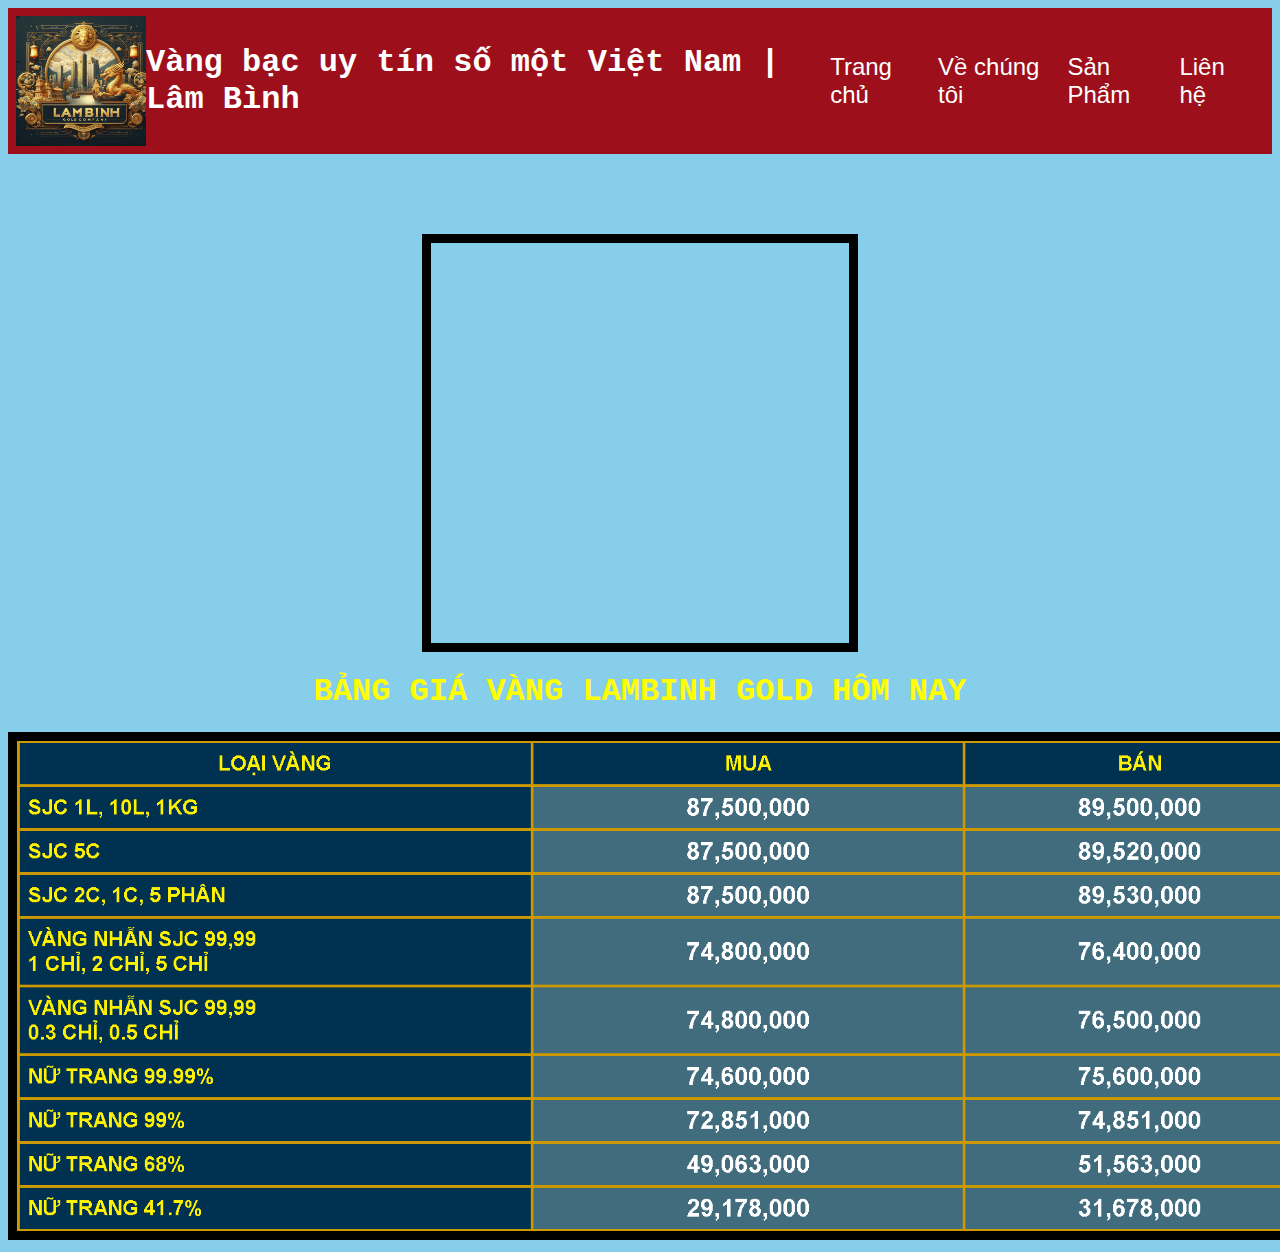
<file: index.html>
<!DOCTYPE html>
<html lang="en">
<head>
    <meta charset="UTF-8">
    <meta name="viewport" content="width=device-width, initial-scale=1.0">
    <title>Lam Binh Business</title>
    <link rel="stylesheet" href="style.css">
    <link rel="shortcut icon" href="lambinh.jfif" type="image/x-icon">  
    <link rel="stylesheet" href="style2.css">
</head>
<body>

    <nav class="navbar">
        <img src="lambinh.jfif" width="130" height="130">
        <h1>Vàng bạc uy tín số một Việt Nam | Lâm Bình</h1>
        <ul class="nav-links">
            <li><a href="index.html">Trang chủ</a></li>
            <li><a href="forfun.html">Về chúng tôi</a></li>
            <li><a href="forfun.html">Sản Phẩm</a></li>
            <li><a href="forfun.html">Liên hệ</a></li>
        </ul>
        <div class="burger">
            <div class="line1"></div>
            <div class="line2"></div>
            <div class="line3"></div>
        </div>
    </nav>
    <h1 style="color: skyblue;">BAN QUYEN WEB THUOC VE LAMBINH</h1>
    <script src="scripts.js"></script>
    <center>
        <div class="slider">
            <div class="slide active">
                <img src="anh1.jpg">
            </div>
            <div class="slide">
                <img src="btmh.png" width="600" height="400">
            </div>
            <div class="slide">
                <img src="anh 3.jpg" width="600" height="400">
            </div>
            <div class="slide">
                <img src="anh4.jpg" width="600" height="400">
            </div>
        </div>
        <h1 style="color: yellow;">BẢNG GIÁ VÀNG LAMBINH GOLD HÔM NAY</h1>
    <img style="border:  9px solid #000;" src="giavang.PNG" width="1300">
    </center>
    <script src="scripts.js"></script>
</body>
<style>
    a{
        font-family: 'Gill Sans', 'Gill Sans MT', Calibri, 'Trebuchet MS', sans-serif;
    }
    div{
        font-family: 'Gill Sans', 'Gill Sans MT', Calibri, 'Trebuchet MS', sans-serif;
    }
    body{
        background-color: skyblue;
    }
</style>
</html>
</file>
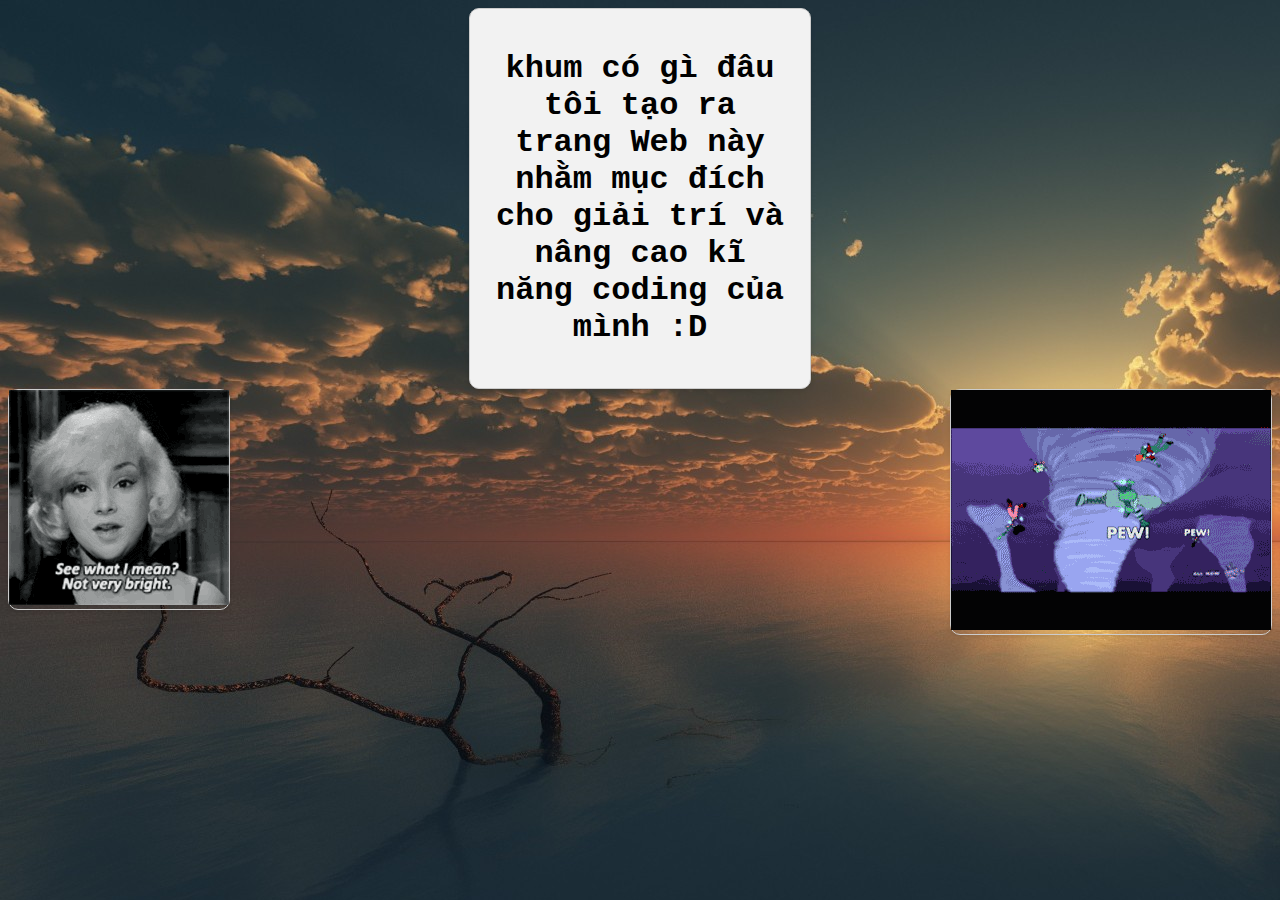
<file: forfun.html>
<!DOCTYPE html>
<html lang="en">
<head>
    <meta charset="UTF-8">
    <meta name="viewport" content="width=device-width, initial-scale=1.0">
    <title>LAMBINH Business</title>
    <link rel="shortcut icon" href="lambinh.jfif" type="image/x-icon">  
</head>
<body>
    <center>
        <div class="box">
            <h1>khum có gì đâu tôi tạo ra trang Web này nhằm mục đích cho giải trí và nâng cao kĩ năng coding của mình :D</h1>
        </div>
        <div class="boxleft">
            <img src="not-bright.gif" alt="anh1haha">
        </div>
        <div class="boxright">
            <img src="notgut.gif" alt="anh2haha">
        </div>
    </center>
</body>
<style>
    h1{
        font-family: 'Courier New', Courier, monospace;
    }
    .box {
        width: 300px;
        padding: 20px;
        background-color: #f2f2f2;
        border: 1px solid #ccc;
        border-radius: 10px;
        box-shadow: 0 2px 4px rgba(0, 0, 0, 0.1);
    }
    .boxleft {
        width: 300px;
        padding: 20px;
        border: 0.5px solid #ccc;
        border-radius: 10px;
        box-shadow: 0 2px 4px rgba(0, 0, 0, 0.1);
        position:inherit;
        float:left;
        margin: 0px 0px 50px 0px;
        width:auto;
        max-width:450px;
        padding:0;
    }
    .boxright{
        width: 300px;
        padding: 20px;
        border: 0.5px solid #ccc;
        border-radius: 10px;
        box-shadow: 0 2px 4px rgba(0, 0, 0, 0.1);
        position:inherit;
        float:right;
        margin: 0px 0px 50px 0px;
        width:auto;
        max-width:450px;
        padding:0;
        }
    body{
        background-image: url("background.png");
    }
</style>
</html>
</file>
<file: style.css>
.navbar {
    background-color: #9d0f1a;
    padding: 0.5rem;
    display: flex;
    justify-content: space-between;
    align-items: center;
    position: relative;

  }
h1{
  color: white;
  font-family: 'Courier New', Courier, monospace;
}
a{
  font-size: 24px;
}
  .logo {
    font-size: 1.5rem;
    font-weight: bold;
    color: #fff;
  }
  
  .nav-links {
    list-style: none;
    margin: 0;
    padding: 0;
    display: flex;
    justify-content: space-between;
    align-items: center;
  }
  
  .nav-links li {
    margin-right: 20px;
  }
  
  .nav-links a {
    color: #fff;
    text-decoration: none;
    transition: color 0.2s ease;
  }
  
  .nav-links a:hover {
    color: #ccc;
  }
  
  .burger {
    display: none;
  }
  
  .line1,.line2,.line3 {
    width: 30px;
    height: 5px;
    background-color: #fff;
    margin: 6px;
    transition: transform 0.4s ease;
  }
  
  /* Responsive design */
  @media (max-width: 768px) {
  .nav-links {
      display: none;
    }
  .burger {
      display: block;
      cursor: pointer;
    }
  .nav-links.active {
      display: block;
      position: absolute;
      top: 50px;
      left: 0;
      background-color: #333;
      width: 100%;
      padding: 20px;
      text-align: center;
    }
  .nav-links.active li {
      margin-bottom: 20px;
    }
  .nav-links.active a {
      font-size: 1.2rem;
    }
  .burger.active.line1 {
      transform: rotate(-45deg) translate(-6px, 6px);
    }
  .burger.active.line2 {
      opacity: 0;
    }
  .burger.active.line3 {
      transform: rotate(45deg) translate(-6px, -6px);
    }
  }
</file>
<file: style2.css>
.slider {
    width: 33%;
    height: 400px;
    overflow: hidden;
    position: relative;
    border:  9px solid #000;
  }
  
  .slide {
    width: 100%;
    height: 100%;
    position: absolute;
    animation: slideShow 12s ease infinite;
    opacity: 0;
  }
  
  .slide:nth-child(1) {
    animation-delay: 0s;
  }
  
  .slide:nth-child(2) {
    animation-delay: 3s;
  }
  
  .slide:nth-child(3) {
    animation-delay: 6s;
  }
  
  .slide:nth-child(4) {
    animation-delay: 9s;
  }
  
  @keyframes slideShow {
    0% {
      opacity: 0;
      transform: scale(1);
    }
    5% {
      opacity: 1;
      transform: scale(1.05);
    }
    33% {
      opacity: 1;
      transform: scale(1.05);
    }
    38% {
      opacity: 0;
      transform: scale(1);
    }
    100% {
      opacity: 0;
      transform: scale(1);
    }
  }
  
  .prev,.next,.pause {
    position: absolute;
    top: 50%;
    transform: translateY(-50%);
    background-color: rgba(0, 0, 0, 0.3);
    color: #fff;
    border: none;
    padding: 10px;
    cursor: pointer;
  }
  
  .prev {
    left: 0;
  }
  
  .next {
    right: 0;
  }
  
  .pause {
    left: 50%;
    transform: translateX(-50%);
  }
</file>
